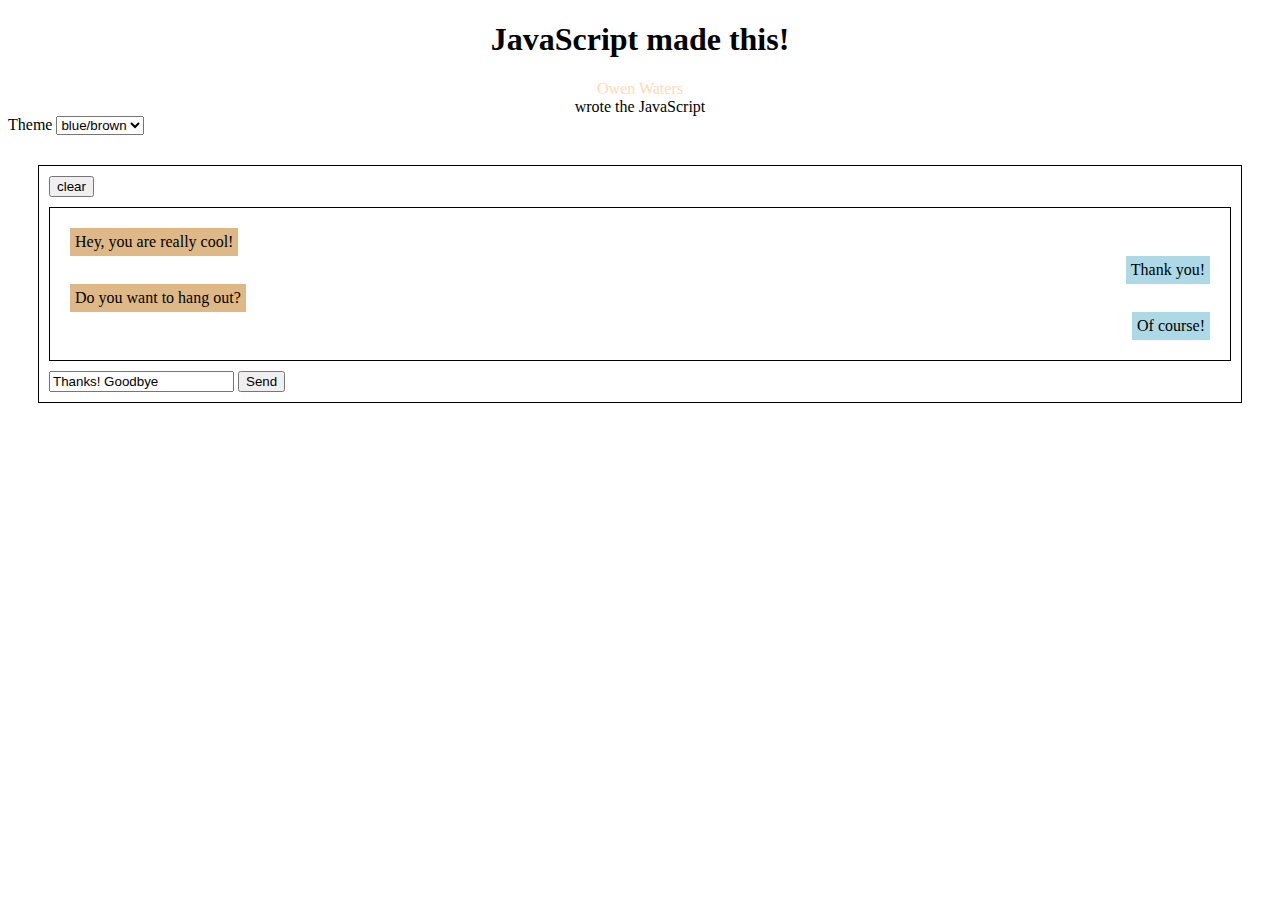
<file: dom-olympics/index.html>
<!DOCTYPE html>
<html lang="en">
<head>
    <meta charset="UTF-8">
    <meta name="viewport" content="width=device-width, initial-scale=1.0">
    <meta http-equiv="X-UA-Compatible" content="ie=edge">
    <link rel="stylesheet" href="style.css">
    <title>DOM Olympics</title>
</head>
<body>
    <span id = "myName">
        <header id = "colorName" class= "name"></header>
        <header id="header" class = "middle"></header>
    </span>
    <label>Theme</label>
    <select id="theme-drop-down" onchange="changeColor()">
        <option id = "different" value ="theme-one">blue/brown</option>
        <option id = "other" value="theme-two">red/black</option>
    </select>
    <div id="main">
        <button id='clear-button' onclick="takeAway()">clear</button>
        <div class="messages" id = "goAway">
            <div class="message messageLeft1 leftMessage" id ="leftText">
                I have something serious to talk about
            </div>
            <div class="message messageRight1 rightMessage" id = "rightText">
                I don't want to talke
            </div>
            <div class="message messageLeft2 leftMessage" id = "leftText">
                You have to, you're the police
            </div>
            <div class="message messageRight2 rightMessage" id = "rightText">
                I'm just a simple farmer
            </div>
        </div>
        <form name="message">
            <input id="input" value="Thanks! Goodbye"/>
            <button id = "send">Send</button>
        </form>
    </div>
   
    <script src="index.js"></script>
</body>
</html>
</file>
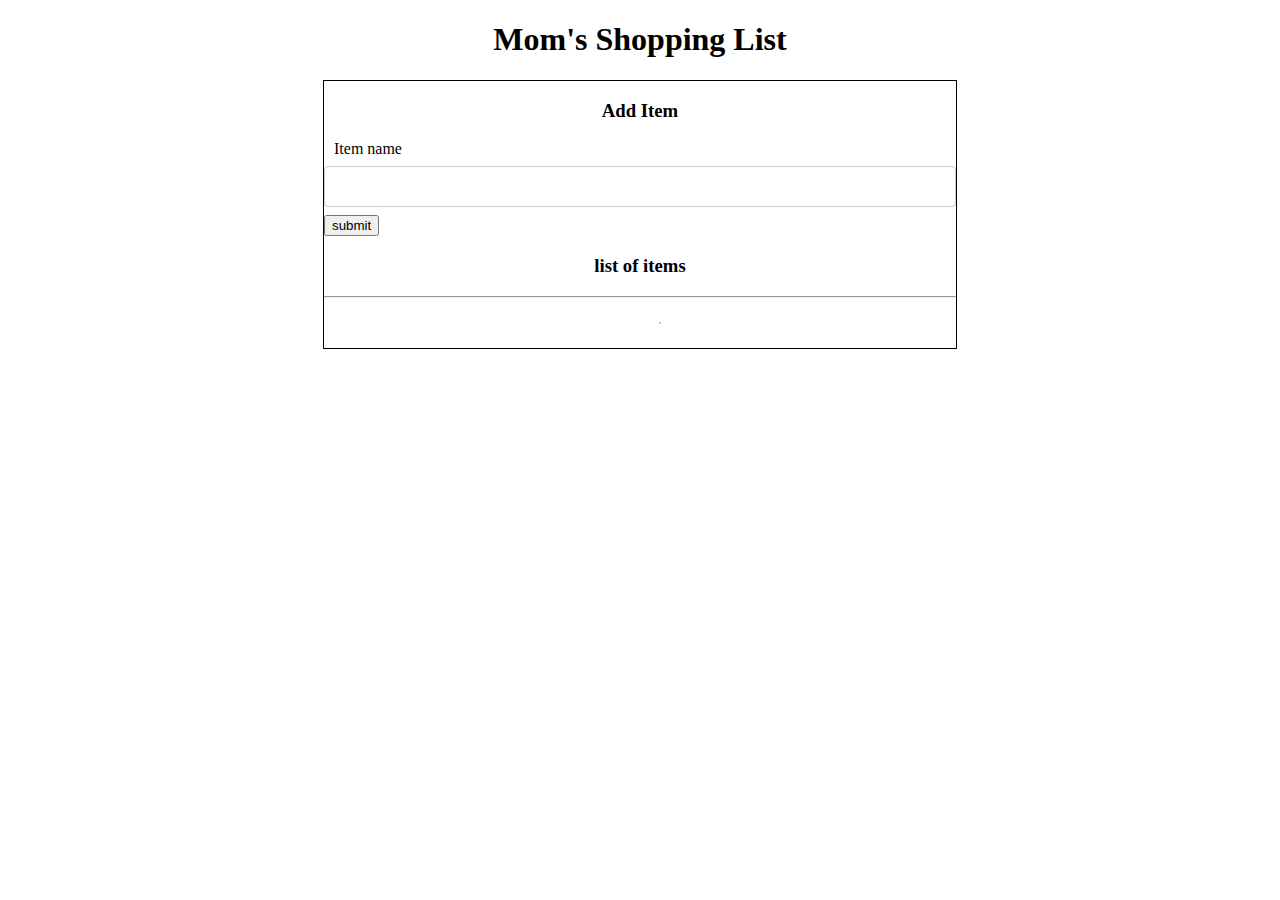
<file: moms-shopping-list-start/index.html>
<!DOCTYPE html>
<html lang="en">
<head>
    <meta charset="UTF-8">
    <meta name="viewport" content="width=device-width, initial-scale=1.0">
    <meta http-equiv="X-UA-Compatible" content="ie=edge">
    <link rel="stylesheet" href="style.css">
    <title>Mom's Shopping List</title>
</head>
<body>
    <div class="title-bar">
        <h1 class="title">Mom's Shopping List</h1>
    </div>
    <div class="main">
        <div class="title-bar">
            <h3 class="title">Add Item</h3>
        </div>
        <form name="myItem" id="add-todo">
            <label class="label" for="title">Item name</label>
            <input class="input" name="title" id="title" />
            <button>submit</button>
        </form>
        <div class="todos">
            <div class="title-bar">
                <h3 class="title">list of items</h3>
            </div>
            <hr>
            <ul id="list">
                
                <hr>              
            </ul>
        </div>
    </div>
    <script src="index.js"></script>
</body>
</html>
</file>
<file: dom-olympics/style.css>
.header {
    display: flex;
    align-items: center;
    flex-direction: column;
}

.name {
    color: peachpuff;
    
    
}

.messages {
    display: flex;
    flex-direction: column;
    border: 1px solid black;
    margin: 10px 0px;
    padding: 20px;
}

#main {
    margin: 30px;
    border: 1px solid black;
    padding: 10px;
}

.message {
    padding: 5px;
}

.messageRight1 {
    align-self: flex-end;
    background-color: lightblue;
}
.messageRight2 {
    align-self: flex-end;
    background-color: lightblue;
}

.messageLeft1 {
    align-self: flex-start;
    background-color: burlywood;
}
.messageLeft2 {
    align-self: flex-start;
    background-color: burlywood;
}
</file>
<file: moms-shopping-list-start/style.css>
.title {
    text-align: center;
}

.main {
    border: 1px solid black;
    width: 50%;
    margin: auto;
}

#add-item {
    border: 1px solid black;
}

.input {
    width: 100%;
    padding: 12px 20px;
    margin: 8px 0;
    display: inline-block;
    border: 1px solid #ccc;
    border-radius: 4px;
    box-sizing: border-box;
}

.label {
    margin: 10px;
}

#list {
    flex-direction: column;
    display: flex;
}

#list > li{
    list-style-type: none;
    margin: 10px auto;
}

#list div {
    margin-bottom: 10px;
    text-align: center;
}
</file>
